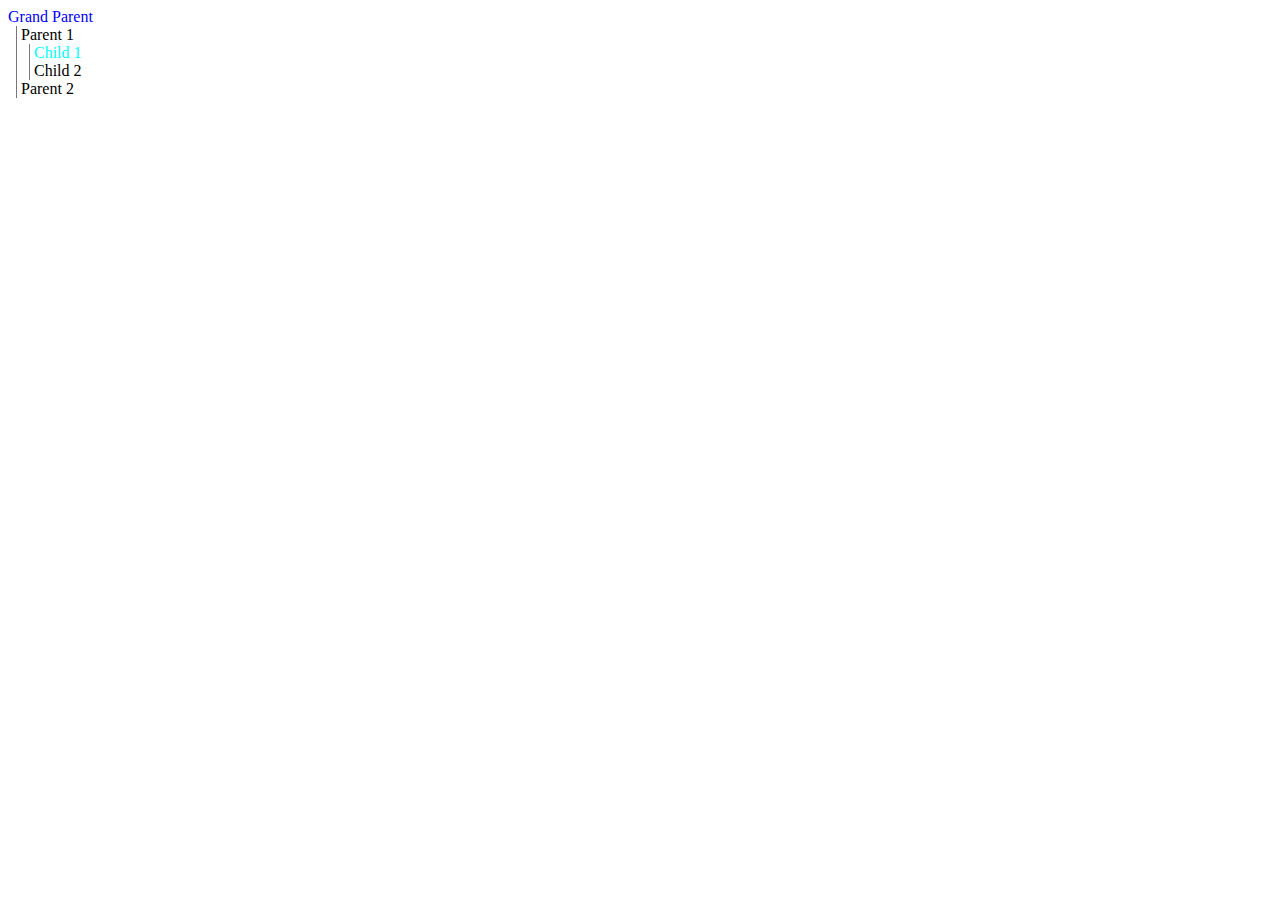
<file: dom_traversal/index.html>
<!DOCTYPE html>
<html lang="en">
<head>
    <meta charset="UTF-8">
    <meta name="viewport" content="width=device-width, initial-scale=1.0">
    <title>Document</title>
    <script defer src="index.js" ></script>
    <style>
        div{
            color: black;
        }
        div > div {
            margin-left: .5rem;
            padding-left: .25rem;
            border-left: 1px solid #777;
        }
    </style>
</head>
<body>
    <div class="grand_parent">
         Grand Parent
        <div class="parent1">Parent 1
            <div class="child1"> Child 1</div>
            <div class="child2">Child 2</div>
        </div>
        <div class="parent2"> Parent 2</div>
    </div>
</body>
</html>
</file>
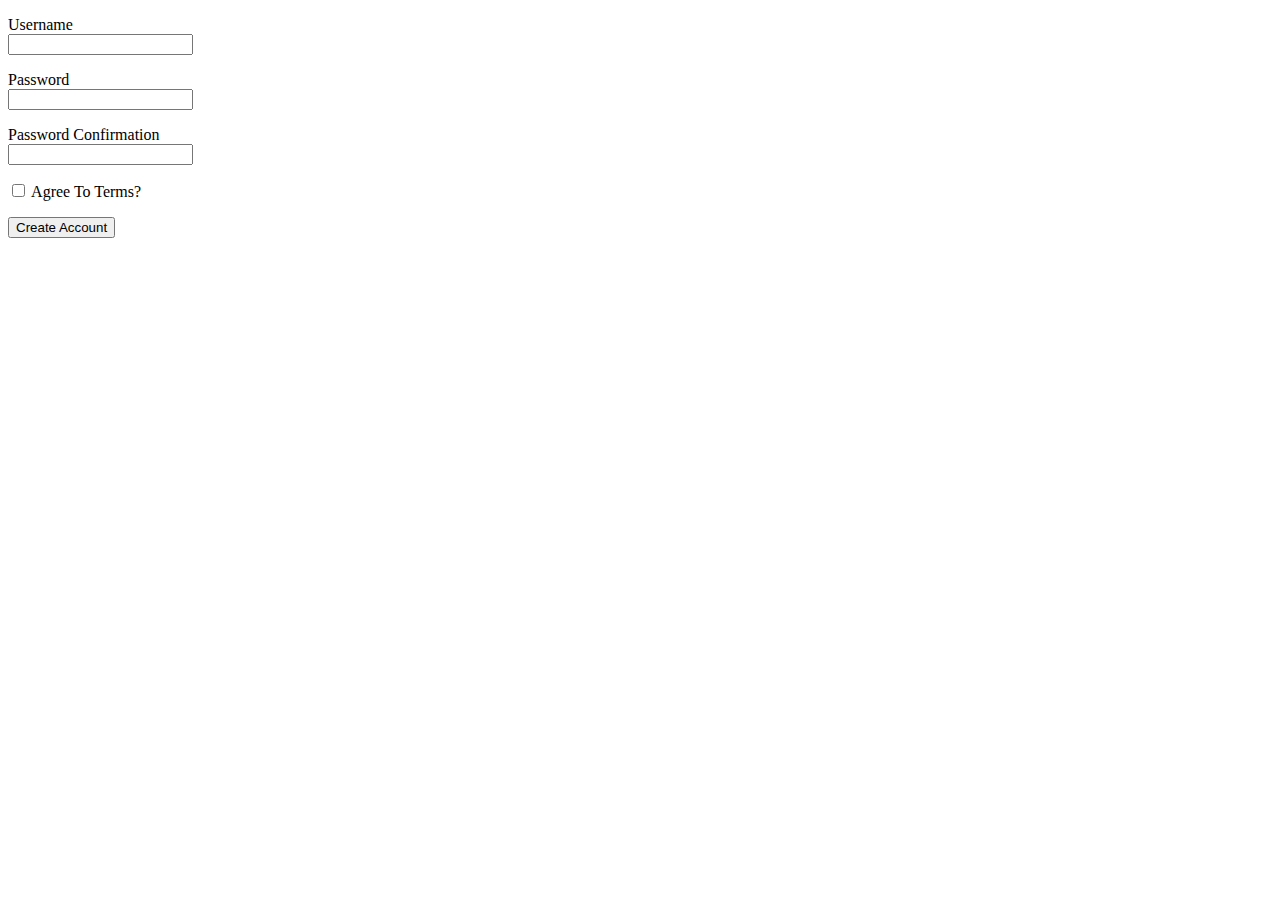
<file: form_validation/index.html>
<!DOCTYPE html>
<html lang="en">
<head>
  <title>Form Validation</title>
  <link rel="stylesheet" href="styles.css">
  <style>
    .errors {
      display: none;
    }

    .errors.show {
      display: block;
    }
  </style>
  <!-- TODO: Add the script tag -->
  <script src="script.js" defer></script>
</head>
<body>
  <form action="thank-you.html" id="form">
    <div class="errors">
      <h3 class="error-title">Error</h3>
      <ul class="errors-list">
      </ul>
    </div>

    <div class="form-group">
      <label for="username">Username</label>
      <input type="text" id="username" name="username">
    </div>

    <div class="form-group">
      <label for="password">Password</label>
      <input type="password" id="password" name="password">
    </div>

    <div class="form-group">
      <label for="password-confirmation">Password Confirmation</label>
      <input type="password" id="password-confirmation" name="password-confirmation">
    </div>

    <div class="form-group">
      <label for="terms">
        <input type="checkbox" id="terms" name="terms">
        Agree To Terms?
      </label>
    </div>

    <button type="submit">Create Account</button>
  </form>
</body>
</html>
</file>
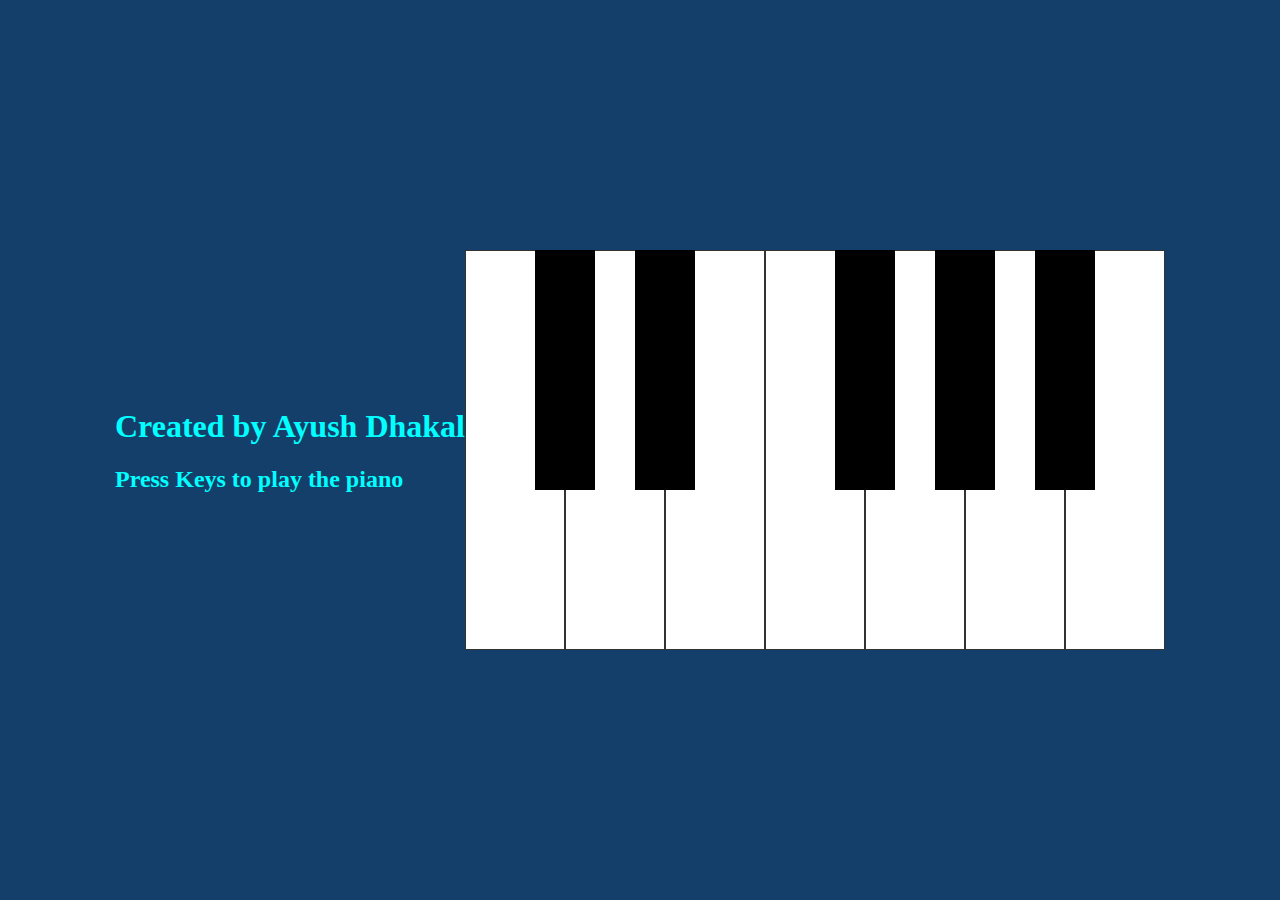
<file: piano_midi_app/index.html>
<!DOCTYPE html>
<html lang="en">
<head>
  <title>Midi Piano</title>
  <script src="script.js" defer></script>
  <link rel="stylesheet" href="styles.css">
</head>
<body>
  <div class="main">
    <h1>Created by Ayush Dhakal</h1>
    <h2>Press Keys to play the piano</h2>
  </div>
  <div class="piano">
    <div data-note="C" class="key white"></div>
    <div data-note="Db" class="key black"></div>
    <div data-note="D" class="key white"></div>
    <div data-note="Eb" class="key black"></div>
    <div data-note="E" class="key white"></div>
    <div data-note="F" class="key white"></div>
    <div data-note="Gb" class="key black"></div>
    <div data-note="G" class="key white"></div>
    <div data-note="Ab" class="key black"></div>
    <div data-note="A" class="key white"></div>
    <div data-note="Bb" class="key black"></div>
    <div data-note="B" class="key white"></div>
  </div>
</body>
</html>
</file>
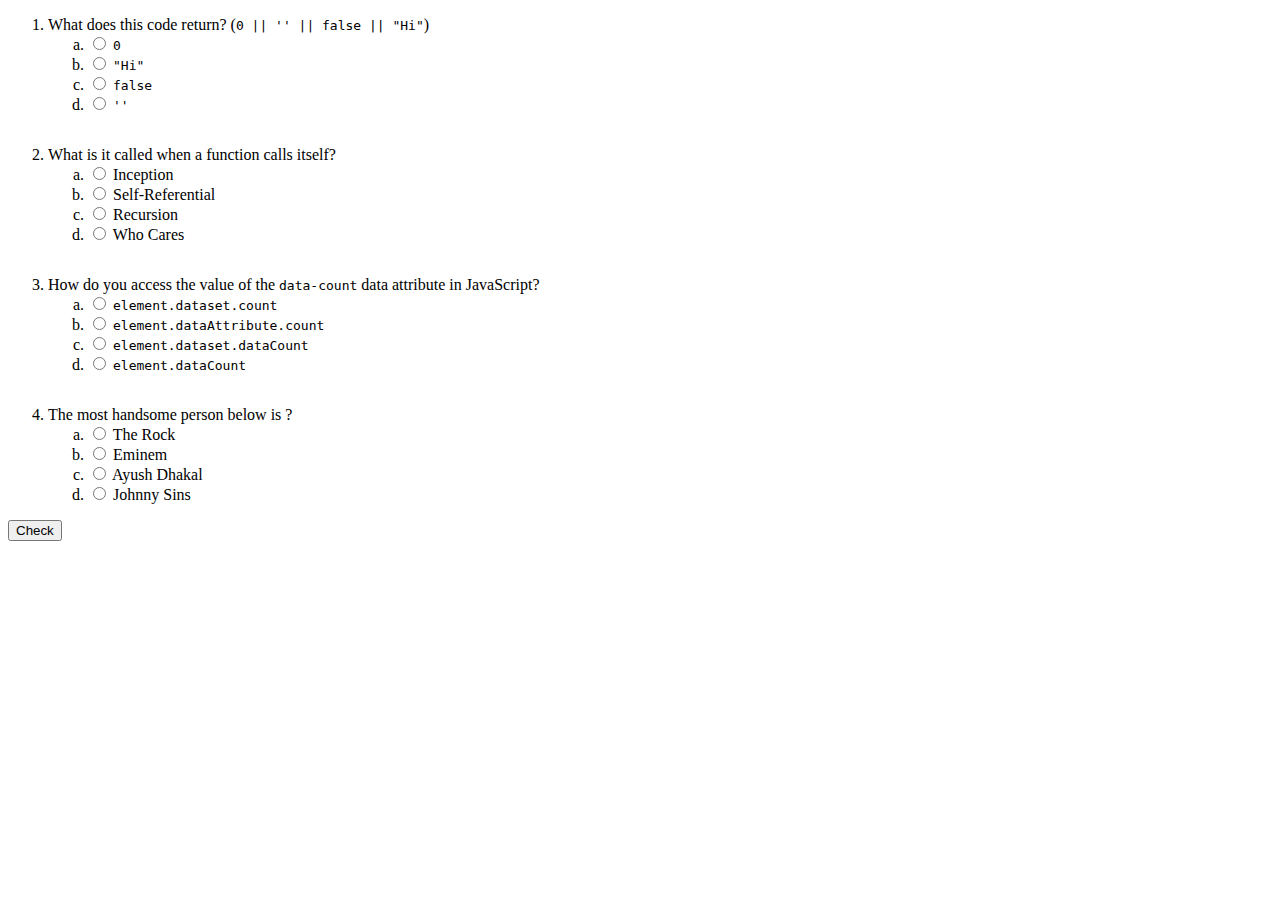
<file: quiz_app/index.html>
<!DOCTYPE html>
<html lang="en">
<head>
  <title>Quiz</title>
  <link rel="stylesheet" href="styles.css">
  <!-- TODO: 1. Link the script tag -->
  <script src="script.js" defer></script>
</head>
<body>
  <div id="alert">
    <div class="alert-title">Congratulations!!</div>
    You got them all right!
  </div>
  <form id="quiz-form">
    <ol>
      <li class="question-item">
        <div>What does this code return? (<code>0 || '' || false || "Hi"</code>)</div>
        <div>
          <ol>
            <li class="answer-item">
              <label>
                <input class="answer" type="radio" name="answer-1" value="false">
                <code>0</code>
              </label>
            </li>
            <li class="answer-item">
              <label>
                <input class="answer" type="radio" name="answer-1" value="true">
                <code>"Hi"</code>
              </label>
            </li>
            <li class="answer-item">
              <label>
                <input class="answer" type="radio" name="answer-1" value="false">
                <code>false</code>
              </label>
            </li>
            <li class="answer-item">
              <label>
                <input class="answer" type="radio" name="answer-1" value="false">
                <code>''</code>
              </label>
            </li>
          </ol>
        </div>
      </li>
      <li class="question-item">
        <div>What is it called when a function calls itself?</div>
        <div>
          <ol>
            <li class="answer-item">
              <label>
                <input class="answer" type="radio" name="answer-2" value="false">
                Inception
              </label>
            </li>
            <li class="answer-item">
              <label>
                <input class="answer" type="radio" name="answer-2" value="false">
                Self-Referential
              </label>
            </li>
            <li class="answer-item">
              <label>
                <input class="answer" type="radio" name="answer-2" value="true">
                Recursion
              </label>
            </li>
            <li class="answer-item">
              <label>
                <input class="answer" type="radio" name="answer-2" value="false">
                Who Cares
              </label>
            </li>
          </ol>
        </div>
      </li>
      <li class="question-item">
        <div>How do you access the value of the <code>data-count</code> data attribute in JavaScript?</div>
        <div>
          <ol>
            <li class="answer-item">
              <label>
                <input class="answer" type="radio" name="answer-3" value="true">
                <code>element.dataset.count</code>
              </label>
            </li>
            <li class="answer-item">
              <label>
                <input class="answer" type="radio" name="answer-3" value="false">
                <code>element.dataAttribute.count</code>
              </label>
            </li>
            <li class="answer-item">
              <label>
                <input class="answer" type="radio" name="answer-3" value="false">
                <code>element.dataset.dataCount</code>
              </label>
            </li>
            <li class="answer-item">
              <label>
                <input class="answer" type="radio" name="answer-3" value="false">
                <code>element.dataCount</code>
              </label>
            </li>
          </ol>
        </div>
      </li>
      <li class="question-item">
        <div>The most handsome person below is ?</div>
        <div>
          <ol>
            <li class="answer-item">
              <label>
                <input class="answer" type="radio" name="answer-4" value="false">
                The Rock
              </label>
            </li>
            <li class="answer-item">
              <label>
                <input class="answer" type="radio" name="answer-4" value="false">
                Eminem
              </label>
            </li>
            <li class="answer-item">
              <label>
                <input class="answer" type="radio" name="answer-4" value="true">
                Ayush Dhakal
              </label>
            </li>
            <li class="answer-item">
              <label>
                <input class="answer" type="radio" name="answer-4" value="false">
                Johnny Sins
              </label>
            </li>
          </ol>
        </div>
      </li>
    </ol>
    <button type="submit">Check</button>
  </form>
</body>
</html>
</file>
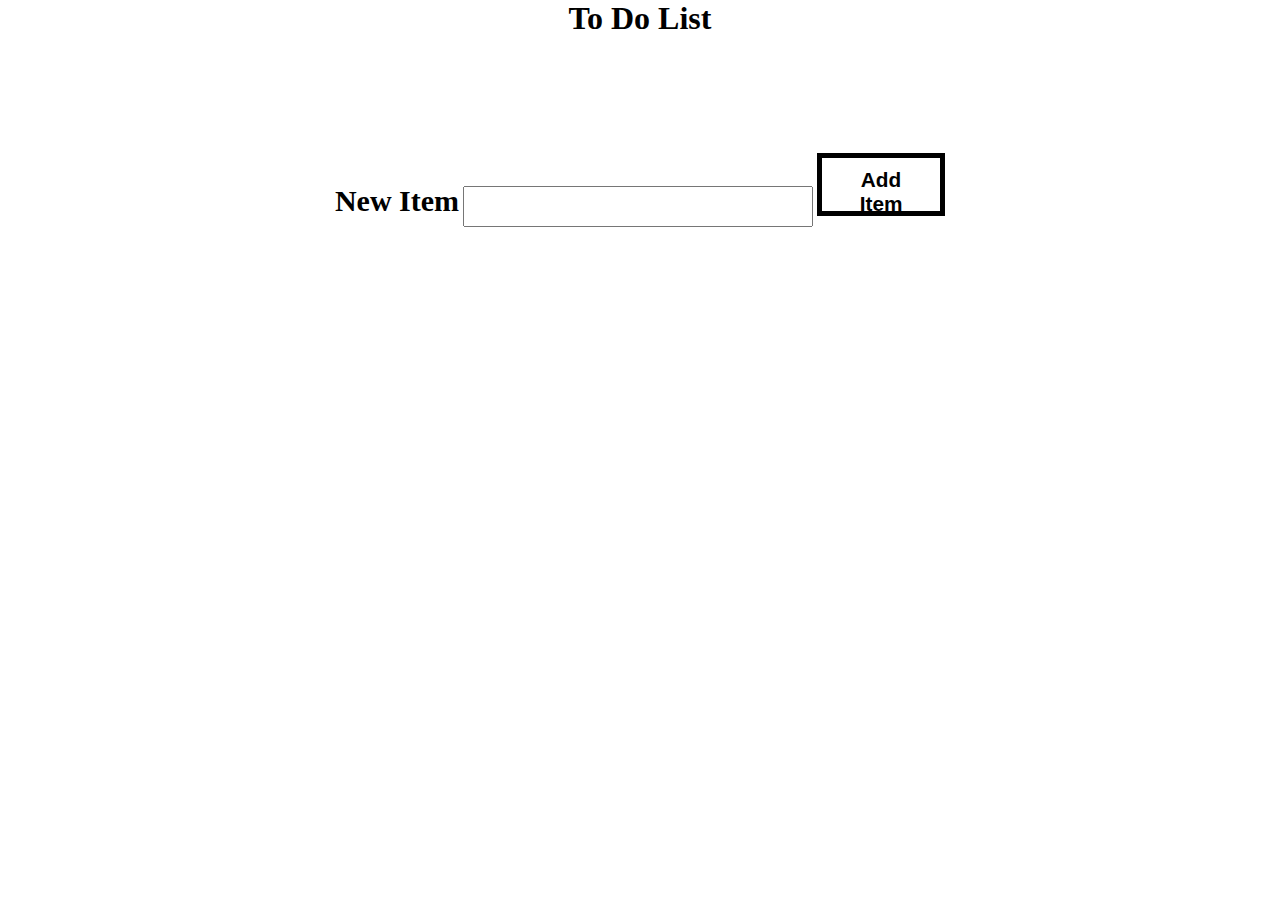
<file: to_do_list/index.html>
<!DOCTYPE html>
<html lang="en">
  <head>
    <meta charset="UTF-8" />
    <meta name="viewport" content="width=device-width, initial-scale=1.0" />
    <title>Document</title>
    <link rel="stylesheet" href="style.css" />
    <script src="index.js" defer></script>
  </head>
  <body>
    <div class="title">
        <h1>To Do List</h1></div>
    <div class="container">
      <div class="main">
        <form action="submit" class="form_is">
          <label for="item-input" class="item_input">New Item</label>
          <input type="text" name="" id="item_input" />
          <button type="submit">Add Item</button>
        </form>
      </div>
      <div class="list">
        <div class="list_items">

        </div>
      </div>
    </div>
  </body>
</html>
<!-- Project done -->
</file>
<file: form_validation/styles.css>
.errors {
  background-color: hsl(0, 100%, 80%);
  border-radius: .5rem;
  padding: 10px;
  color: hsl(0, 50%, 20%);
  margin-bottom: 1rem;
}

#form {
  margin: 1rem 0;
}

.error-title {
  margin: 0;
  margin-bottom: .5rem;
}

.errors-list {
  margin: 0;
  padding-left: 15px;
}

.form-group {
  margin-bottom: 1rem;
  display: flex;
  flex-direction: column;
  align-items: flex-start;
}
</file>
<file: piano_midi_app/styles.css>
*, *::before, *::after {
  box-sizing: border-box;
}
.main{
  background-color: #143F6B;
  color: aqua

}
body {
  background-color: #143F6B;
  margin: 0;
  min-height: 100vh;
  display: flex;
  justify-content: center;
  align-items: center;
}

.piano {
  display: flex;
}

.key {
  height: calc(var(--width) * 4);
  width: var(--width);
}

.white {
  --width: 100px;
  background-color: white;
  border: 1px solid #333;
}

.white.active {
  background-color: #CCC;
}

.black {
  --width: 60px;
  background-color: black;
  margin-left: calc(var(--width) / -2);
  margin-right: calc(var(--width) / -2);
  z-index: 2;
}

.black.active {
  background-color: #333;
}
</file>
<file: quiz_app/styles.css>
.answer-item {
  list-style: lower-alpha;
}

.question-item {
  margin-bottom: 2rem;
}

.question-item.correct {
  color: green;
}

.question-item.incorrect {
  color: red;
}

.question-item:last-child {
  margin-bottom: 0;
}

.alert-title {
  font-weight: bold;
  margin-bottom: .5rem;
  font-size: 2rem;
}

#alert {
  font-size: 1.25rem;
  position: absolute;
  display: none;
  top: 50%;
  left: 50%;
  transform: translate(-50%, -50%);
  text-align: center;
  padding: 1rem;
  background-color: hsl(100, 80%, 80%);
  border-radius: .5rem;
  color: hsl(100, 80%, 20%);
}

#alert.active {
  display: block;
}
</file>
<file: to_do_list/style.css>
* {
    margin: 0;
    padding: 0;
    box-sizing: border-box;
  }
  
  html,
  body {
    width: 100%;
    height: 100%;
  }

  .main{
    /* padding: 40px; */
    width: 100vw;
    height: 34vh;
    display: flex;
    justify-content: center;
    align-items: center;    
  }


.list_items:hover{
    color: red;
    text-decoration: line-through;
    cursor: pointer;
}

button{
    padding: 10px 20px;
    width: 10vw;
    height: 7vh;
    border: 5px solid black;
    background-color: white;
    color: black;
    font-size: 130%;
    font-weight: bold;
    position: relative;
    background-color: transparent;
    overflow: hidden;
  }

  button::after{
    content: "";
    position: absolute;
    background-color: black;
    height: 60px;
    transition: all linear 0.5s;
    z-index: -1;
    top: 50%;
    left: 50%;
    width: 60px;
    border-radius: 50%;
    transform: translate(-50%,-50%) scale(0);

}
  button:hover::after{
    transform: translate(-50%,-50%) scale(3);
  }
button:hover{
    color: white;
}

.item_input{
    font-size: 30px;
    font-weight: bold;
}

.list_items{
    display: flex;
    justify-content: center;
}

#item_input{
    height: 41px;
    width: 350px;
}

.title{
    display: flex;
    justify-content: center;
}
</file>
